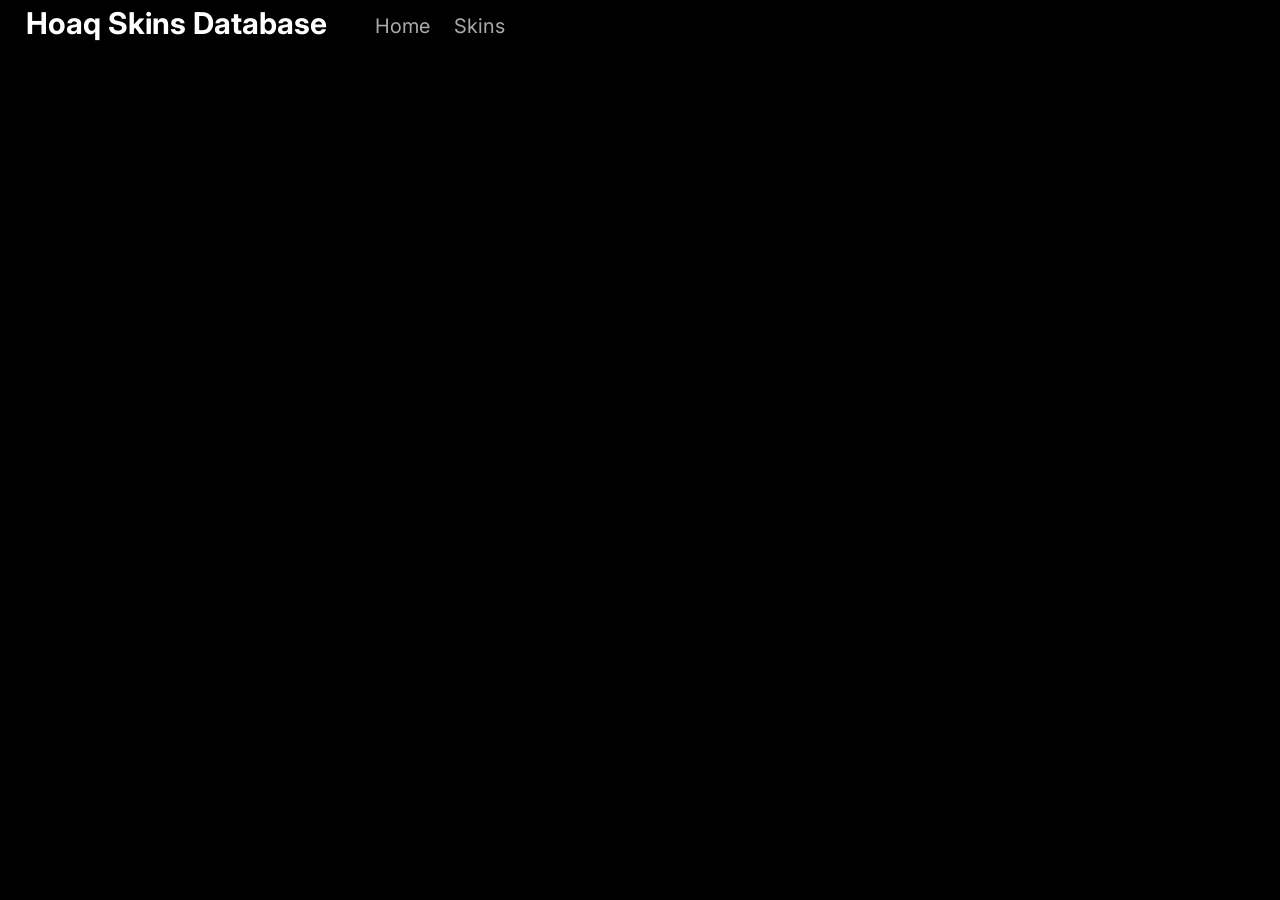
<file: index.html>
<!doctype html><html lang="en"><head><meta charset="utf-8"/><link rel="icon" href="/logo.png"/><meta name="viewport" content="width=device-width,initial-scale=1"/><meta name="theme-color" content="#000000"/><meta name="206DB" content="206DB Skin Archive by Hoaq"/><link rel="apple-touch-icon" href="/logo.png"/><link rel="manifest" href="/manifest.json"/><title>206(skin)DB</title><script type="text/javascript">!function(n){if("/"===n.search[1]){var a=n.search.slice(1).split("&").map((function(n){return n.replace(/~and~/g,"&")})).join("?");window.history.replaceState(null,null,n.pathname.slice(0,-1)+a+n.hash)}}(window.location)</script><link href="/static/css/main.a7715e5a.chunk.css" rel="stylesheet"></head><body><noscript>You need to enable JavaScript to run this app.</noscript><div id="root"></div><script>!function(e){function t(t){for(var n,i,a=t[0],c=t[1],l=t[2],s=0,p=[];s<a.length;s++)i=a[s],Object.prototype.hasOwnProperty.call(o,i)&&o[i]&&p.push(o[i][0]),o[i]=0;for(n in c)Object.prototype.hasOwnProperty.call(c,n)&&(e[n]=c[n]);for(f&&f(t);p.length;)p.shift()();return u.push.apply(u,l||[]),r()}function r(){for(var e,t=0;t<u.length;t++){for(var r=u[t],n=!0,a=1;a<r.length;a++){var c=r[a];0!==o[c]&&(n=!1)}n&&(u.splice(t--,1),e=i(i.s=r[0]))}return e}var n={},o={1:0},u=[];function i(t){if(n[t])return n[t].exports;var r=n[t]={i:t,l:!1,exports:{}};return e[t].call(r.exports,r,r.exports,i),r.l=!0,r.exports}i.e=function(e){var t=[],r=o[e];if(0!==r)if(r)t.push(r[2]);else{var n=new Promise((function(t,n){r=o[e]=[t,n]}));t.push(r[2]=n);var u,a=document.createElement("script");a.charset="utf-8",a.timeout=120,i.nc&&a.setAttribute("nonce",i.nc),a.src=function(e){return i.p+"static/js/"+({}[e]||e)+"."+{3:"8328ba81"}[e]+".chunk.js"}(e);var c=new Error;u=function(t){a.onerror=a.onload=null,clearTimeout(l);var r=o[e];if(0!==r){if(r){var n=t&&("load"===t.type?"missing":t.type),u=t&&t.target&&t.target.src;c.message="Loading chunk "+e+" failed.\n("+n+": "+u+")",c.name="ChunkLoadError",c.type=n,c.request=u,r[1](c)}o[e]=void 0}};var l=setTimeout((function(){u({type:"timeout",target:a})}),12e4);a.onerror=a.onload=u,document.head.appendChild(a)}return Promise.all(t)},i.m=e,i.c=n,i.d=function(e,t,r){i.o(e,t)||Object.defineProperty(e,t,{enumerable:!0,get:r})},i.r=function(e){"undefined"!=typeof Symbol&&Symbol.toStringTag&&Object.defineProperty(e,Symbol.toStringTag,{value:"Module"}),Object.defineProperty(e,"__esModule",{value:!0})},i.t=function(e,t){if(1&t&&(e=i(e)),8&t)return e;if(4&t&&"object"==typeof e&&e&&e.__esModule)return e;var r=Object.create(null);if(i.r(r),Object.defineProperty(r,"default",{enumerable:!0,value:e}),2&t&&"string"!=typeof e)for(var n in e)i.d(r,n,function(t){return e[t]}.bind(null,n));return r},i.n=function(e){var t=e&&e.__esModule?function(){return e.default}:function(){return e};return i.d(t,"a",t),t},i.o=function(e,t){return Object.prototype.hasOwnProperty.call(e,t)},i.p="/",i.oe=function(e){throw console.error(e),e};var a=this["webpackJsonpitsmehoaq.github.io"]=this["webpackJsonpitsmehoaq.github.io"]||[],c=a.push.bind(a);a.push=t,a=a.slice();for(var l=0;l<a.length;l++)t(a[l]);var f=c;r()}([])</script><script src="/static/js/2.b78d2f30.chunk.js"></script><script src="/static/js/main.cb175ed2.chunk.js"></script></body></html>
</file>
<file: static/css/main.a7715e5a.chunk.css>
@import url(https://fonts.googleapis.com/css2?family=Inter:wght@400;700&family=Mulish:wght@400;700&display=swap);body{background-color:#000;position:relative;overflow-x:hidden;margin:0;font-family:"Inter","Segoe UI","Roboto",sans-serif;-webkit-font-smoothing:antialiased;-moz-osx-font-smoothing:grayscale}code{font-family:source-code-pro,Menlo,Monaco,Consolas,"Courier New",monospace}.App{text-align:center;background-color:#000}.slide-enter,.slide-exit{transition:-webkit-transform .2s ease-in-out;transition:transform .2s ease-in-out;transition:transform .2s ease-in-out,-webkit-transform .2s ease-in-out}.slide-enter{-webkit-transform:translateX(100%);transform:translateX(100%)}.slide-enter.slide-enter-active,.slide-exit{-webkit-transform:translateX(0);transform:translateX(0)}.slide-exit{position:absolute;top:45px;width:100%}.slide-exit-active{-webkit-transform:translateX(-100%);transform:translateX(-100%)}.Home{color:#fff;background-image:url(https://media.discordapp.net/attachments/966328852957769778/1154436433956847636/Untitled.png);background-repeat:no-repeat;background-size:100% 100%;background-position:50% 100%;height:calc(100% - 45px);width:100vw;position:fixed}h1{font-size:200px}h1,p{text-align:center}p{font-size:60px}.SkinComponent{margin-top:40px;margin-left:20px;margin-right:20px;width:440px;height:300px;background-color:#020202;border-radius:8px;-webkit-filter:drop-shadow(0 0 1px hsla(0,0%,100%,.4));filter:drop-shadow(0 0 1px rgb(255,255,255,.4));transition:-webkit-filter .3s;transition:filter .3s;transition:filter .3s,-webkit-filter .3s}.SkinPreview{position:relative;width:400px;height:225px;border-radius:4px;padding-top:12px;transition:1s}.SkinComponent:hover{-webkit-filter:drop-shadow(1px 2px 4px hsla(0,0%,100%,.8));filter:drop-shadow(1px 2px 4px rgb(255,255,255,.8));cursor:pointer}.SkinHeader{position:relative;height:45px}.SkinName{color:#fff;float:left;padding-left:20px;padding-top:12px;font-weight:700;font-size:20px}.SkinVersion{float:left;padding-left:8px}.SkinVersion,.SkinYear{padding-top:18px;color:grey;font-size:16px}.SkinYear{float:right;padding-right:20px}.Skins{display:grid;justify-content:center;justify-items:center;grid-template-columns:repeat(auto-fit,500px);margin:5% 10% 0;padding-bottom:10%;background:#000}.Navbar{width:96vw;padding-left:2vw;padding-right:2vw;height:45px;display:flex;color:#aaa;align-items:center;justify-content:space-between}.NavbarContainer{display:flex;flex-direction:row}.NavbarBadge{font-weight:700;font-size:30px;color:#fff;padding-right:40px}.NavbarButton{padding-right:8px;margin-left:8px;margin-right:8px;margin-top:auto;height:25px;line-height:20px;border-radius:5px;transition:.3s;font-size:20px}.NavbarButton:hover{color:#fff;cursor:pointer}a{color:inherit;text-decoration:inherit}.NavbarIcon{padding-top:16px;padding-left:14px;height:25px;width:25px;opacity:.67;transition:.3s}.NavbarIcon:hover{opacity:1}
/*# sourceMappingURL=main.a7715e5a.chunk.css.map */
</file>
